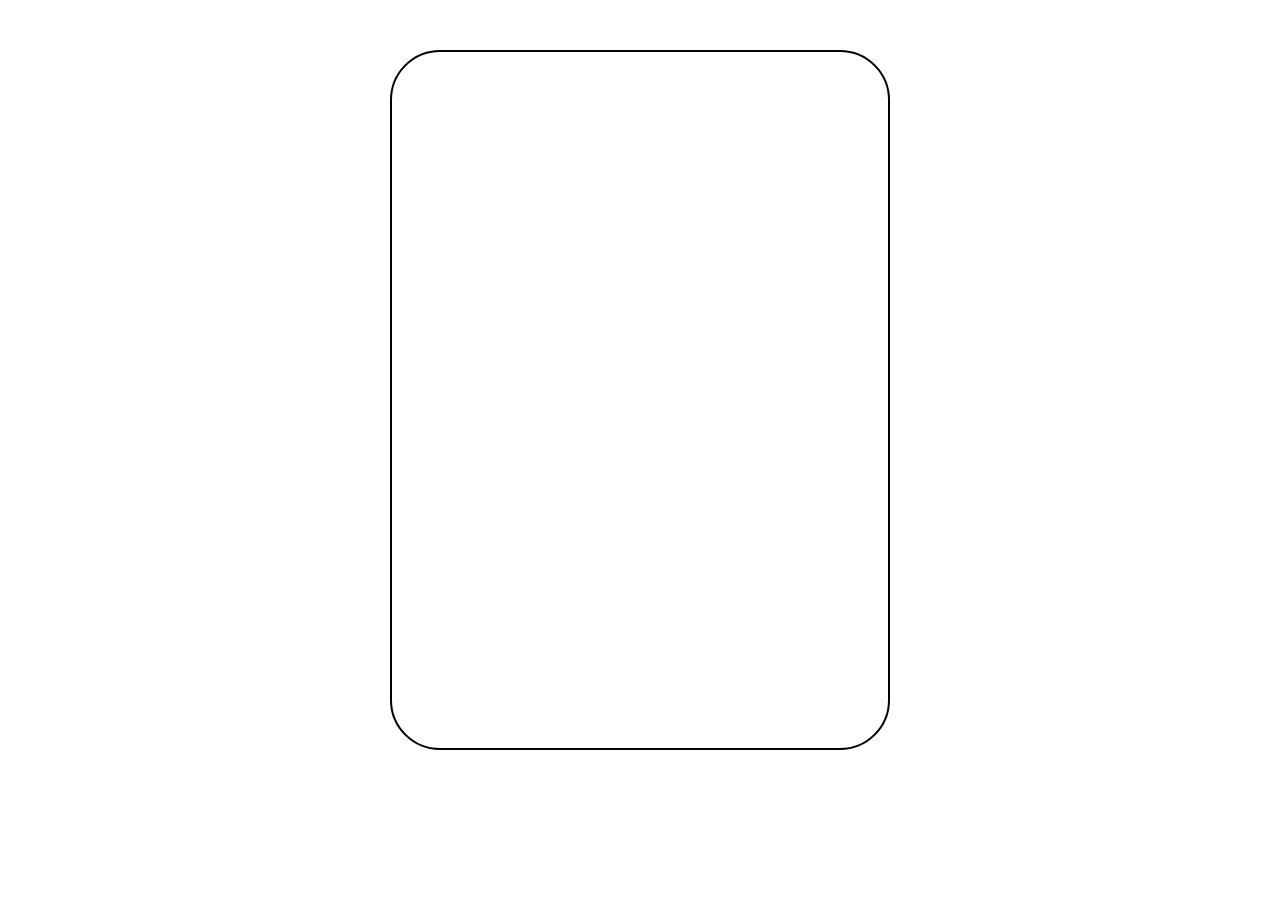
<file: index.html>
<!DOCTYPE html>
<html lang="en">
<head>
    <meta charset="UTF-8">
    <meta name="viewport" content="width=<device-width>, initial-scale=1.0">
    <title>Document</title>
        <link rel="stylesheet" href="style.css">
</head>
<body>
    <div id="box">
        <div id="card1">
        </div>
        <div id="card2">
            
        </div>

    </div>

    <script src="temp.js"></script>
</body>
</html>
</file>
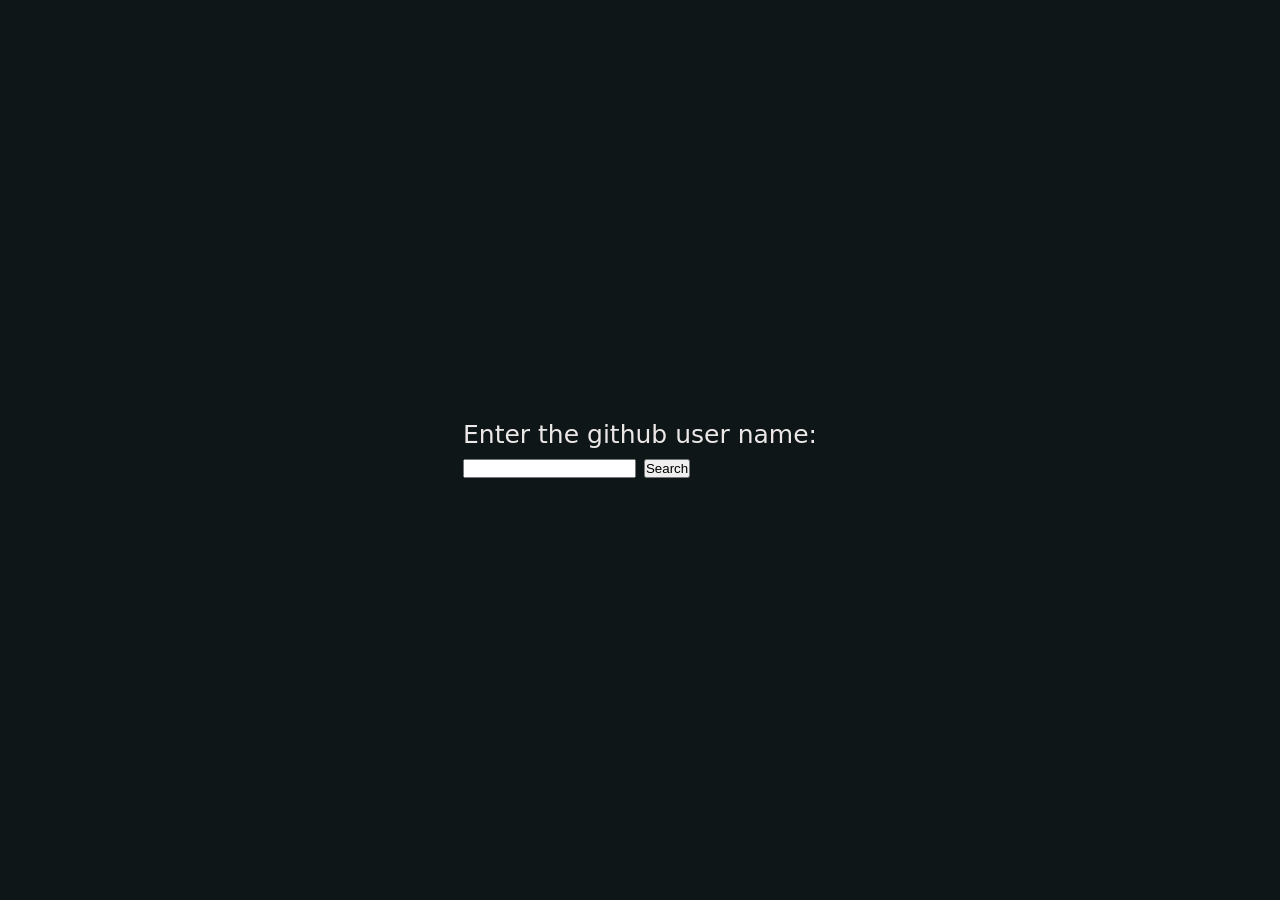
<file: AdvanceOne/ApiRequest.html>
<!doctype html>
<html lang="en">

<head>
    <meta charset="UTF-8">
    <meta name="viewport"
        content="width=device-width, user-scalable=no, initial-scale=1.0, maximum-scale=1.0, minimum-scale=1.0">
    <meta http-equiv="X-UA-Compatible" content="ie=edge">
    <title>Document</title>
    <link rel="stylesheet" href="style.css">
</head>

<body>

    <form>
        <p>Enter the github user name:</p>
        <input type="text">
        <button type="submit">Search</button>
    </form>

    <div class="box">
        <div class="upper child" id="upper"></div>
        <div class="lower child">
            <p>Name: <span id="name"></span></p>
            <p>Follower: <span id="follower"></span></p>
            <p>Repos: <span id="repoCount"></span></p>
        </div>
    </div>

    <script src="script.js"></script>
</body>

</html>
</file>
<file: style.css>
*{
    margin: 0;
    padding: 0;
    box-sizing: border-box;

}

html body{
    height: 100%;
    width: 100%;
    display: flex;
    align-items: flex-start;
    justify-content: center;
}

body #box{

    margin-top: 50px;
    height: 700px;
    width: 500px;

    border: 2px solid black;

    /* display: flex;
    align-items: center;
    justify-content: center; */
    position: relative;
    border-radius: 50px;
}
 
#box #card1{
    height: 50%;
    width: 100%;
    background-image: url(https://imgs.search.brave.com/g9VBJp7LhZ8OPdGjB54-iIXmXHWsjy-Ic5duF0lVfoI/rs:fit:860:0:0:0/g:ce/aHR0cHM6Ly9tZWRp/YS5nZXR0eWltYWdl/cy5jb20vaWQvMTI4/NTUxNDQyMy9waG90/by9hd2t3YXJkLWds/YW1vdXItc2hvdHMt/cG9ydHJhaXQtcmV0/cm8tZmFtaWx5Lmpw/Zz9zPTYxMng2MTIm/dz0wJms9MjAmYz0y/Y1Qzb3hnS29NaWlp/Q1V6dE8zTVZTWFkx/cmg3SWttSWRiTFpI/OTRocDQ0PQ);

    border-top-left-radius: 49px;
    border-top-right-radius: 49px;

    

}
#box #card2{
    height: 150px;
    width: 150px;
    background-image: url(https://imgs.search.brave.com/g9VBJp7LhZ8OPdGjB54-iIXmXHWsjy-Ic5duF0lVfoI/rs:fit:860:0:0:0/g:ce/aHR0cHM6Ly9tZWRp/YS5nZXR0eWltYWdl/cy5jb20vaWQvMTI4/NTUxNDQyMy9waG90/by9hd2t3YXJkLWds/YW1vdXItc2hvdHMt/cG9ydHJhaXQtcmV0/cm8tZmFtaWx5Lmpw/Zz9zPTYxMng2MTIm/dz0wJms9MjAmYz0y/Y1Qzb3hnS29NaWlp/Q1V6dE8zTVZTWFkx/cmg3SWttSWRiTFpI/OTRocDQ0PQ);
    background-size:cover ;
    border-radius: 50%;
    position: absolute;
    top: 40%;
    left: 35%;
    

}
</file>
<file: AdvanceOne/style.css>
*{
    margin: 0;
    padding: 0;
}

html body {
    background-color: #0f1618;
    height: 100vh;
    width: 100vw;

    display: flex;
    align-items: center;
    justify-content: center;

    font-family: system-ui, -apple-system;
    line-height: 30px;
    color: rgb(236, 232, 232);
    font-weight: 400;
    font-size: 25px;

}


.box{

    height: 60%;
    width: 28%;
    border: 2px solid #454841;
    border-radius: 15px;

    display: none;
    align-items: center;
    justify-content: center;
    flex-direction: column;
}



.box .upper{
    height: 60%;
    width: 100%;
    background-size: cover;
    background-position: center;
    border-top-left-radius: 15px;
    border-top-right-radius: 15px;
}

.box .lower{
    height: 40%;
    width: 100%;

    display: flex;
    justify-content: center;
    align-items: center;
    flex-direction: column;

    
}
</file>
